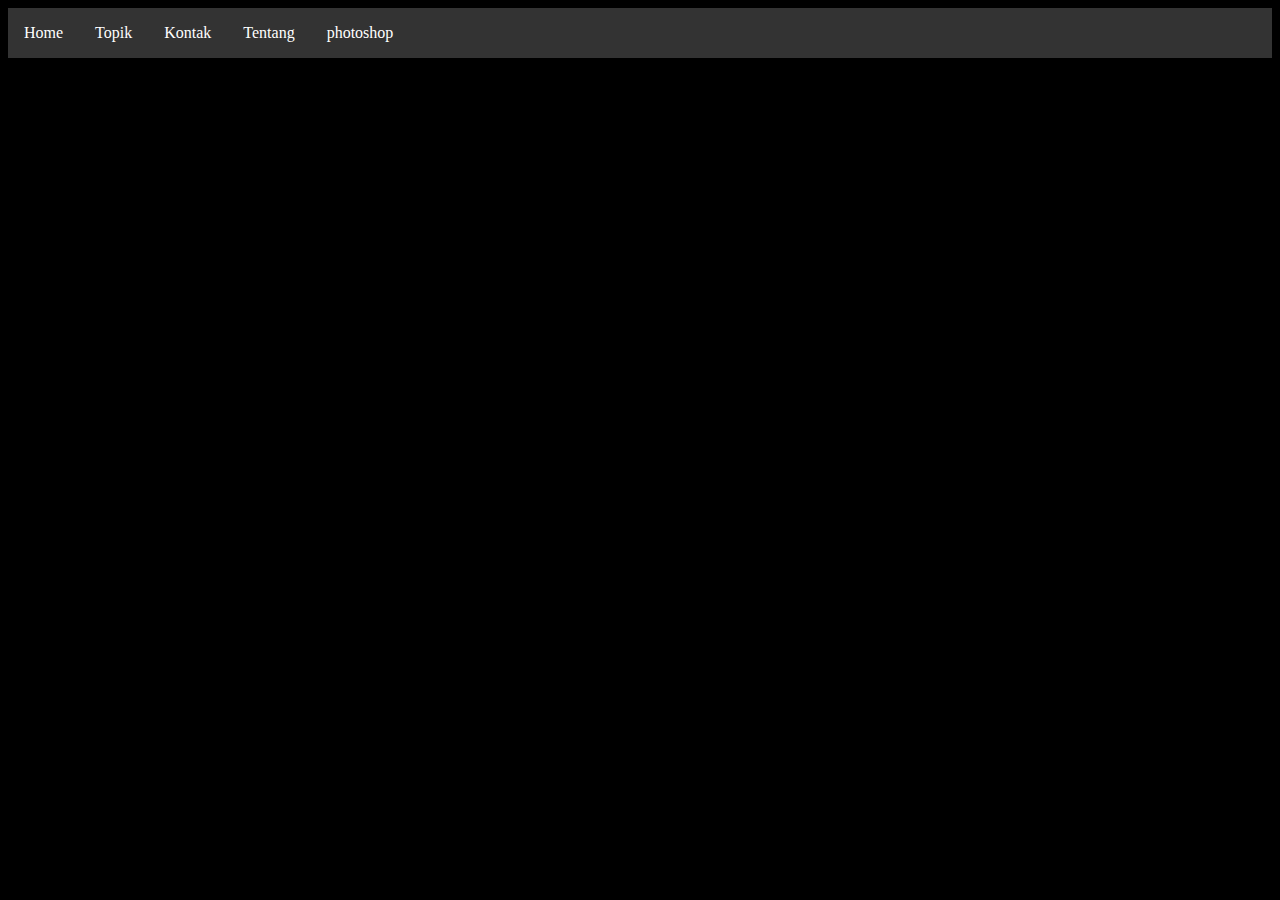
<file: index.html>
<!DOCTYPE html>
<html>
<head>
	<link rel="stylesheet" type="text/css" href="style.css">
	<title>WEB MSH</title>
</head>
<body>
<ul>
	<li><a href="#home">Home</a></li>
	<li><a href="#A1">Topik</a></li>
	<li><a href="#A2">Kontak</a></li>
	<li><a href="#A3">Tentang</a></li>
	<li><a href="html 2.html">photoshop</a></li>
</ul>
</body>
<body>
</body>
</html>
</file>
<file: style.css>
.salam{
color: GreenYellow;
}
.B1 {
	color: OrangeRed;
}
.topik {
	color: black;
}
h2{
color: red;
}
body{
background:black;
color: white;
}
.link{
	color: blue;
font-size: 16pt;
}
.link:hover{
color: yellow;
}
ul{
	list-style-type: none;
	margin: 0;
	padding: 0;
	overflow: hidden;
	background-color: #333333;
}
li a{
	float: left;
}
li a{
	display: block;
	color: white;
	text-align: center;
	padding: 16px;
	text-decoration: none;
}
li a:hover{
	background-color: #111111;
}
.biodata {
	color: #8A2BE2;
}
.subtopik {
	background-color: DarkGray;
	margin: 0px;
	padding: 5px
}
.logo {
padding: 10px;
width: 101px;
margin: 10px;
background: DarkGray;
}
.foto {
	width: 300px;
	height: 300px;
	margin: 20px;
	padding: 4px;
}
.gambar {
	background-color: #333333;
	width: 350px;
	height: 350px;
}
.container {
	width: 180px;
}
.pesan {
	width: 100px;
	height: 100px;
}
.processor {
	padding: 10px;
	width: 277px;
	background: blue;
</file>
